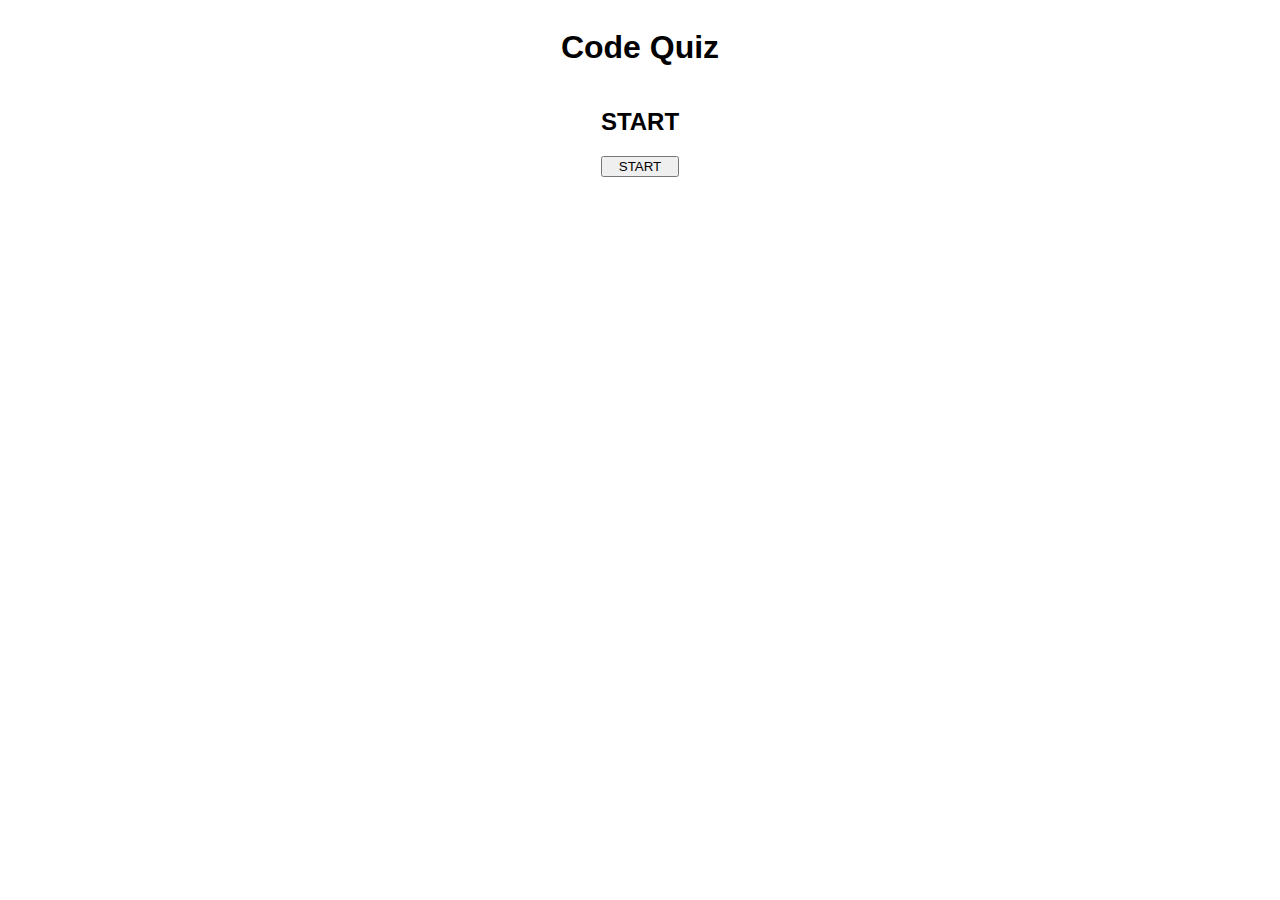
<file: index.html>
<!DOCTYPE html>
<html lang="en">
<head>
    <meta charset="UTF-8">
    <meta http-equiv="X-UA-Compatible" content="IE=edge">
    <meta name="viewport" content="width=device-width, initial-scale=1.0">
    <title>Code Quize</title>
    <style>
        body {
            font-family: Arial, Helvetica, sans-serif;
            text-align: center;
        }
        main {
            display: flex;
            align-items: center;
            justify-content: center;
            flex-direction: column;
        }
        main > section {
            display: flex;
            flex-direction: column;
        }
    </style>
</head>
<body>
    <main>
        <header>
         <h1>Code Quiz</h1>
          </header>
        <section id="start">
           <h2>START</h2> 
           <button id="startBtn">START</botton>  
        </section>
        <section id="quiz">
        <h2>QUIZ</h2> 
        <h3></h3>
        <article></article>
        </section>
        <section id="score">
        <h2>SCORE</h2> 
        <form> 
            <label for="initials ">
                Initials:
            </label>
            <input id="initials"/>
            <button types="submit">Submit</button>
        </form>
        </section>
    </main>
    <script src="./script.js"></script>
</body>
</html>
</file>
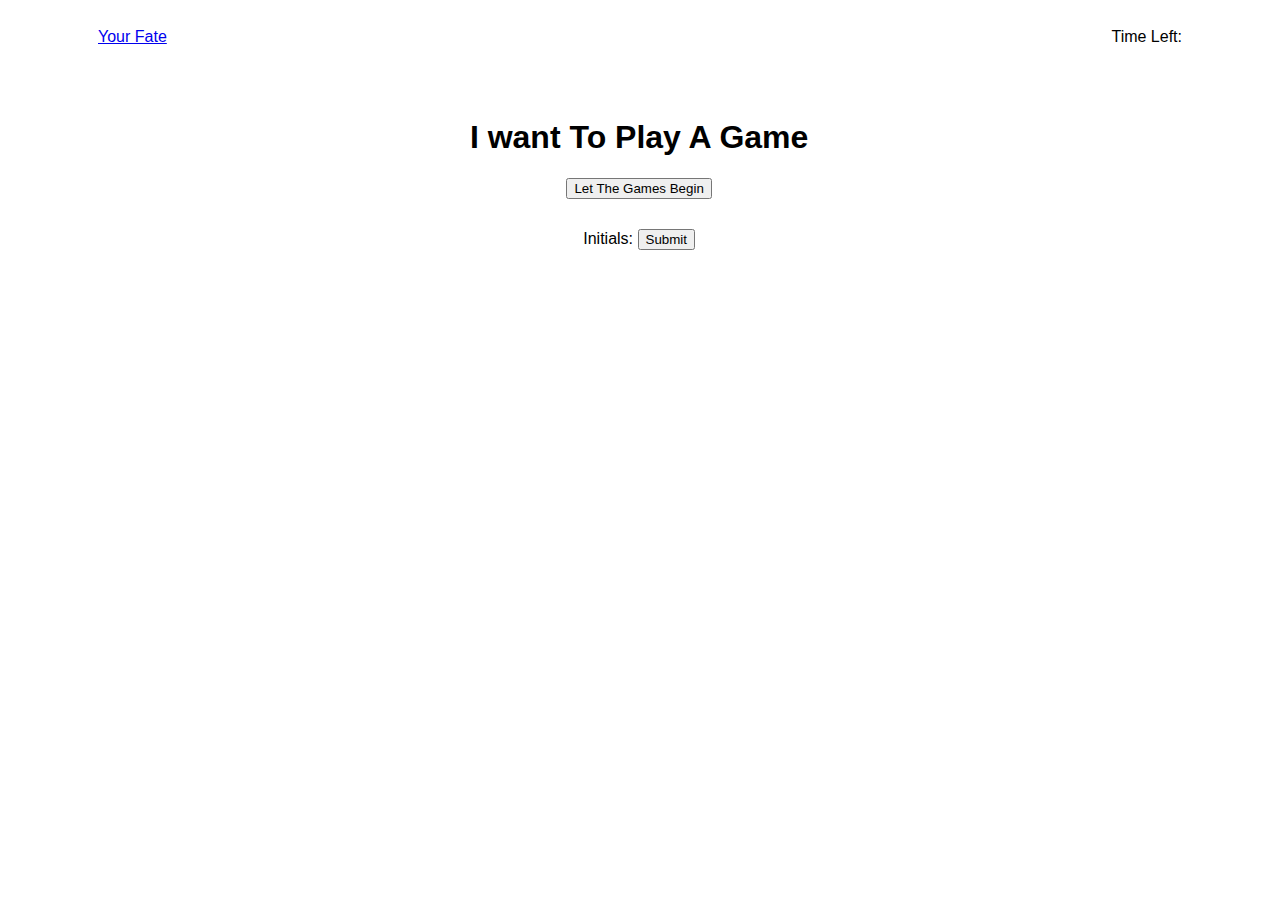
<file: index2.html>
<!DOCTYPE html>
<html lang="en">
<head>
    <meta charset="UTF-8">
    <meta http-equiv="X-UA-Compatible" content="IE=edge">
    <meta name="viewport" content="width=device-width, initial-scale=1.0">
    <title>Code Quize</title>
    <link rel="stylesheet" href="style.css">
</head>


<body>
    <header>
        <section class="scores"><a href="highscores.html">Your Fate</a></section>
        <section class="timer">Time Left:</section>
    </header>

    <main>
        <h1>I want To Play A Game</h1>
        <section id="start">
            <button id="startBtn">Let The Games Begin</button>
        </section>
        <section id="quiz">
            <h2>Play Me</h2>
            <h3></h3>
            <article></article>
        </section>
        <form> 
            <label for="initials ">
                Initials:
            </label>
         <input id="initials"/>
         <button types="submit">Submit</button>
        </form> 
        </section>


    </main>
    <script src="./script2.js"></script>
</body>
</html>
</file>
<file: style.css>
body {
    font-family: Arial, Helvetica, sans-serif;
    text-align: center;
    padding: 20px;
}

main {
    display: flex;
    align-items: center;
    justify-content: center;
    flex-direction: column;
    padding: 70px;

}

.scores {
float: left;
margin-left: 70px;
}

.timer {
    float: right;
    margin-right: 70px;
}

form {
    margin-top: 30px;
}

section {
    display: flex;
    flex-direction: column;
}
</file>
